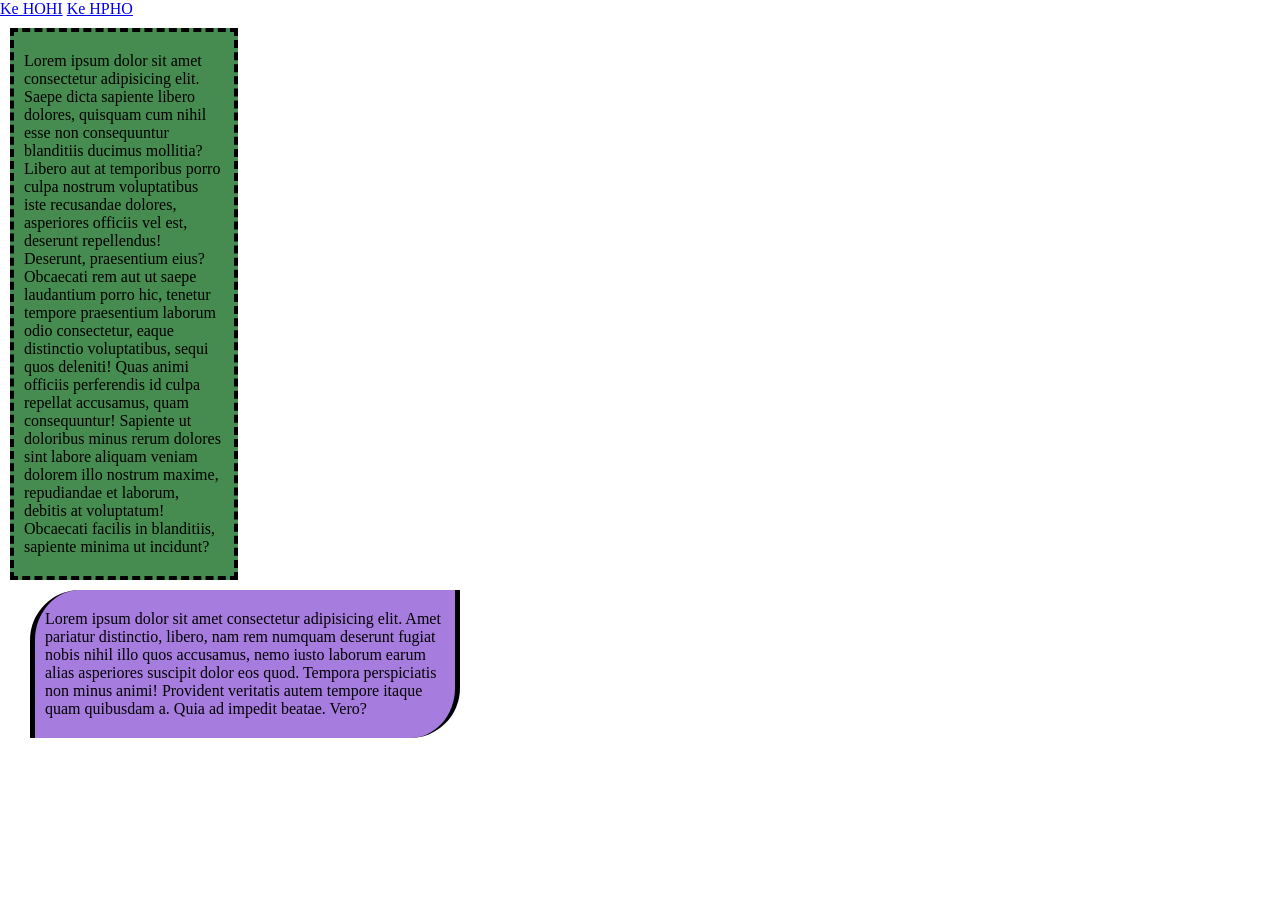
<file: index.html>
<!DOCTYPE html>
<html lang="en">
<head>
    <meta charset="UTF-8">
    <meta name="viewport" content="width=device-width, initial-scale=1.0">
    <title>Document</title>
    <style>
            div{
                background-color: rgb(167, 124, 223);
                padding: 0px;
                margin: 0px;
            }
            body {
                padding: 0px;
                margin: 0px;
            }
            p {
                padding: 0px;
                margin: 0px;
            }
            .a1 {
                padding: 20px 10px 20px 10px;
                margin: 10px;
                background-color: rgb(70, 139, 79);
                height: auto;
                width: 200px;
                border-style: dashed;
                border-width: 4px;
            }
            .a2 {
                padding: 20px 10px 20px 10px;
                margin: 10px 30px 10px 30px ;
                height: auto;
                width: 400px;
                border-left-style: solid;
                border-left-width: 5px;
                border-right-style: solid;
                border-right-width: 5px;
                border-radius: 50px 0px 50px 0px;
            }

    </style>
</head>
<body>
    <a href="hohi.html">Ke HOHI</a>
    <a href="hpho.html">Ke HPHO</a>

       <div class="a1">
        <p>Lorem ipsum dolor sit amet consectetur adipisicing elit. Saepe dicta sapiente libero dolores, quisquam cum nihil esse non consequuntur blanditiis ducimus mollitia? Libero aut at temporibus porro culpa nostrum voluptatibus iste recusandae dolores, asperiores officiis vel est, deserunt repellendus! Deserunt, praesentium eius? Obcaecati rem aut ut saepe laudantium porro hic, tenetur tempore praesentium laborum odio consectetur, eaque distinctio voluptatibus, sequi quos deleniti! Quas animi officiis perferendis id culpa repellat accusamus, quam consequuntur! Sapiente ut doloribus minus rerum dolores sint labore aliquam veniam dolorem illo nostrum maxime, repudiandae et laborum, debitis at voluptatum! Obcaecati facilis in blanditiis, sapiente minima ut incidunt?</p>
      </div>
      <div class="a2">
        <p>Lorem ipsum dolor sit amet consectetur adipisicing elit. Amet pariatur distinctio, libero, nam rem numquam deserunt fugiat nobis nihil illo quos accusamus, nemo iusto laborum earum alias asperiores suscipit dolor eos quod. Tempora perspiciatis non minus animi! Provident veritatis autem tempore itaque quam quibusdam a. Quia ad impedit beatae. Vero?</p>
      </div>   
</body>
</html>
</file>
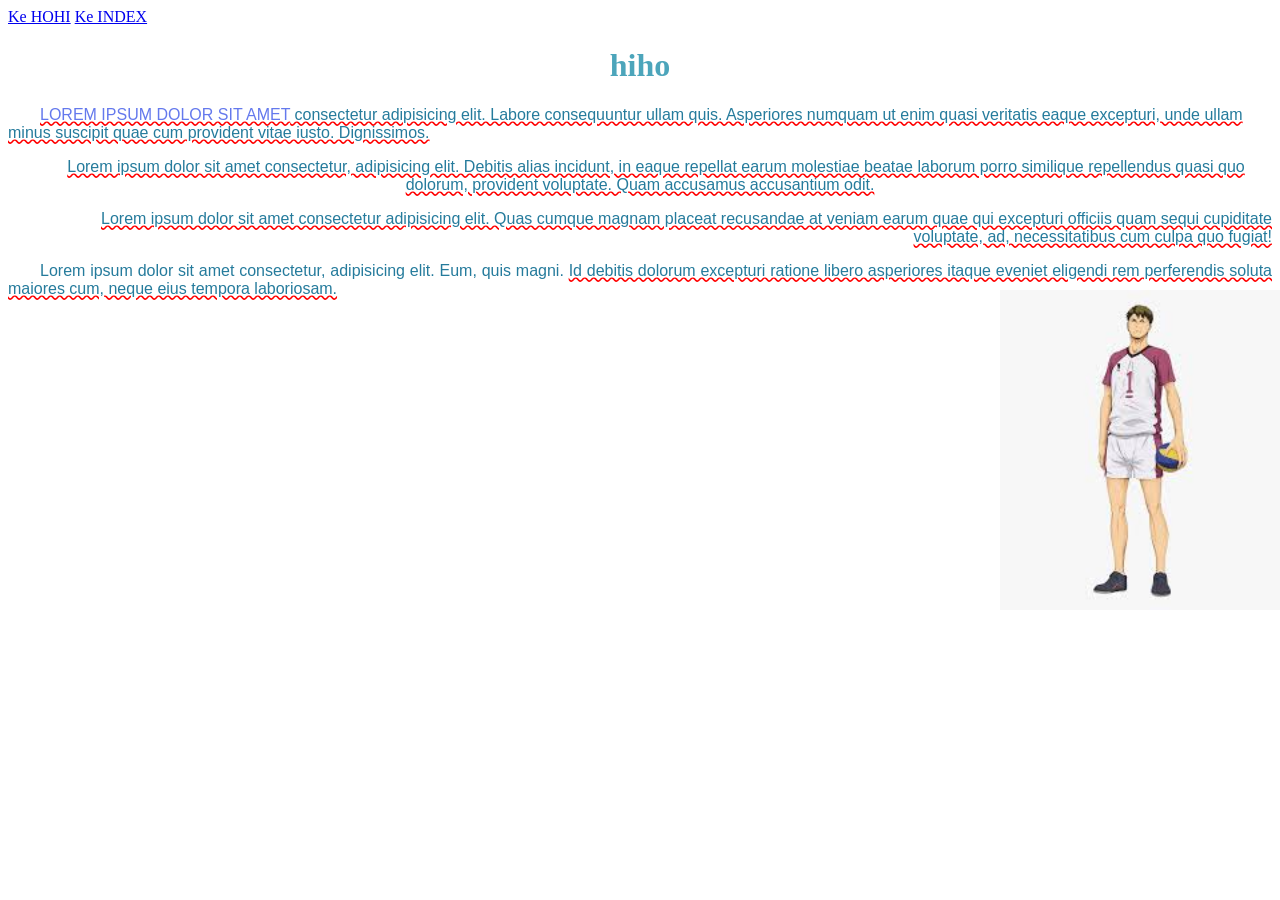
<file: hohi.html>
<!DOCTYPE html>
<html lang="en">
<head>
    <meta charset="UTF-8">
    <meta name="viewport" content="width=device-width, initial-scale=1.0">
    <title>Document</title>
    <link rel="stylesheet" href="style.css">
    <style>
        p {
             color: rgb(37, 123, 156);font-family: Impact, Haettenschweiler, 'Arial Narrow Bold', sans-serif;

        }
    </style>
</head>
<body>
    <a href="hpho.html">Ke HOHI</a>
    <a href="index.html">Ke INDEX</a>

    <h1 style="color: rgb(76, 165, 187);">hiho</h1>
    <p class="p1"><span class="uhah">Lorem ipsum dolor sit amet</span> consectetur adipisicing elit. Labore consequuntur ullam quis. Asperiores numquam ut enim quasi veritatis eaque excepturi, unde ullam minus suscipit quae cum provident vitae iusto. Dignissimos.</p>
    <p class="p2">Lorem ipsum dolor sit amet consectetur, adipisicing elit. Debitis alias incidunt, in eaque repellat earum molestiae beatae laborum porro similique repellendus quasi quo dolorum, provident voluptate. Quam accusamus accusantium odit.</p>
    <p class="p3">Lorem ipsum dolor sit amet consectetur adipisicing elit. Quas cumque magnam placeat recusandae at veniam earum quae qui excepturi officiis quam sequi cupiditate voluptate, ad, necessitatibus cum culpa quo fugiat!</p>
    <p class="p4">Lorem ipsum dolor sit amet consectetur, adipisicing elit. Eum, quis magni. <span class="hohj">Id debitis dolorum excepturi ratione libero asperiores itaque eveniet eligendi rem perferendis soluta maiores cum, neque eius tempora laboriosam.</span> </p>
<br><br><br><br><br><br><br><br><br><br><br><br><br><br><br><br>
</body>
</html>
</file>
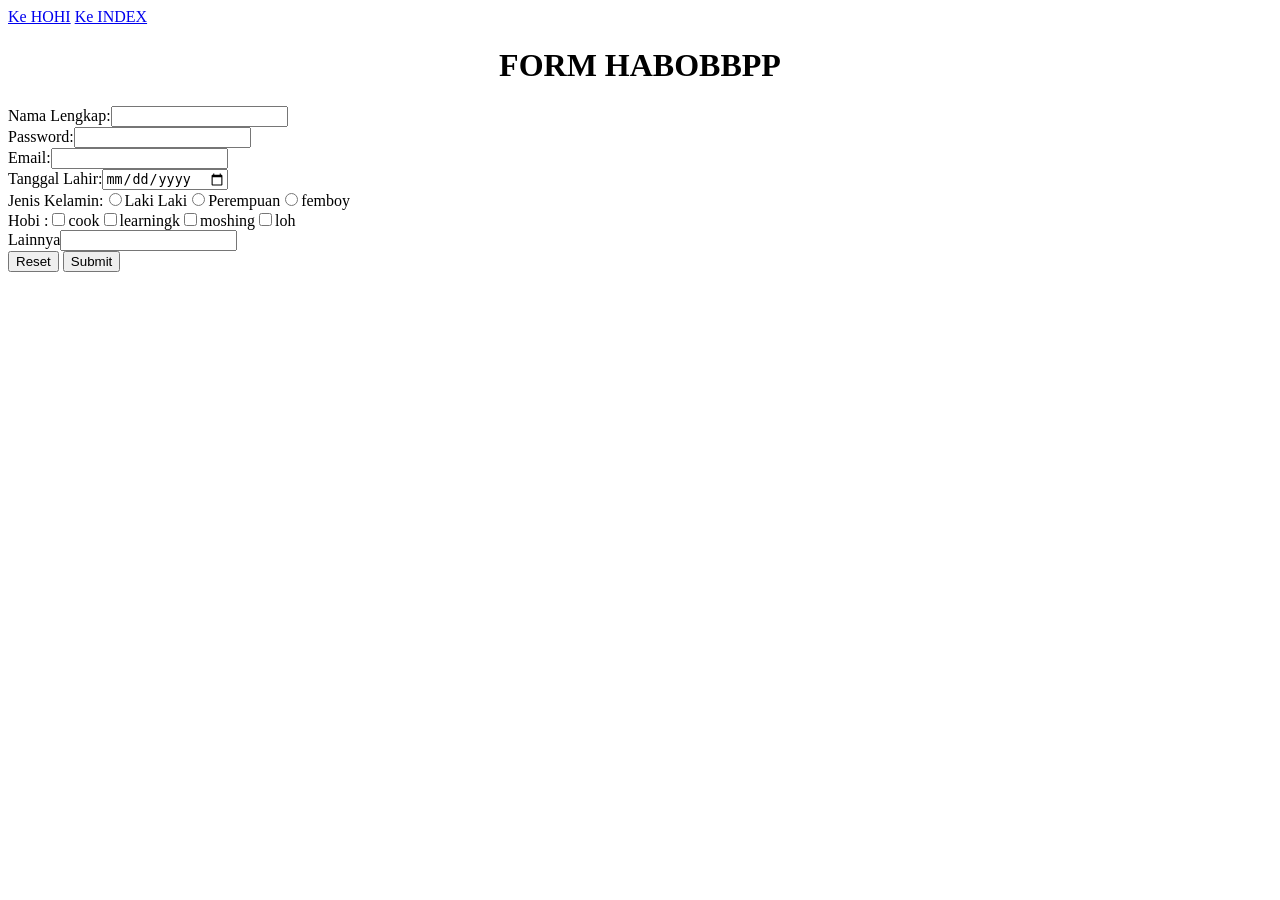
<file: hpho.html>
<!DOCTYPE html>
<html lang="en">
<head>
    <meta charset="UTF-8">
    <meta name="viewport" content="width=device-width, initial-scale=1.0">
    <title>Document</title>
</head>
<body>
    <a href="hohi.html">Ke HOHI</a>
    <a href="index.html">Ke INDEX</a>


    <H1><BOLD><CENTER>FORM HABOBBPP</CENTER></BOLD></H1>
    <form action=""></form>
        <table>
        <label for="Nama lengkap">Nama Lengkap:</label>

        <input type="text" name="" id="text" required><br>
        <label for="Password">Password:</label>
        <input type="password" name="" id="Password" required><br>
        <label for="email">Email:</label>
        <input type="email" name="" id="email" required><br>
        <label for="">Tanggal Lahir:</label>
        <input type="date"><br>
 <label for="">Jenis Kelamin:</label>
 <input type="radio" name="jk" id="">
 <label for="">Laki Laki</label>
 <input type="radio" name="jk" id="">
 <label for="">Perempuan</label>
 <input type="radio" name="jk" id="">
 <label for="">femboy</label> <br>


 <label for="">Hobi  :</label>
 <input type="checkbox" name="" id="cook">
 <label for="cook">cook</label>
 <input type="checkbox" name="" id="learningk">
 <label for="learningk">learningk</label>
 <input type="checkbox" name="" id="moshing">
 <label for="moshing">moshing</label>
 <input type="checkbox" name="" id="loh">
 <label for="loh">loh</label> <br>
 <label for="">Lainnya</label>
 <input type="hbl" name="" id=""> <br>
 </table>
 <input type="Reset" name="" id="">
 <input type="Submit" name="" id="">
 

    </form>
</body>
</html>
</file>
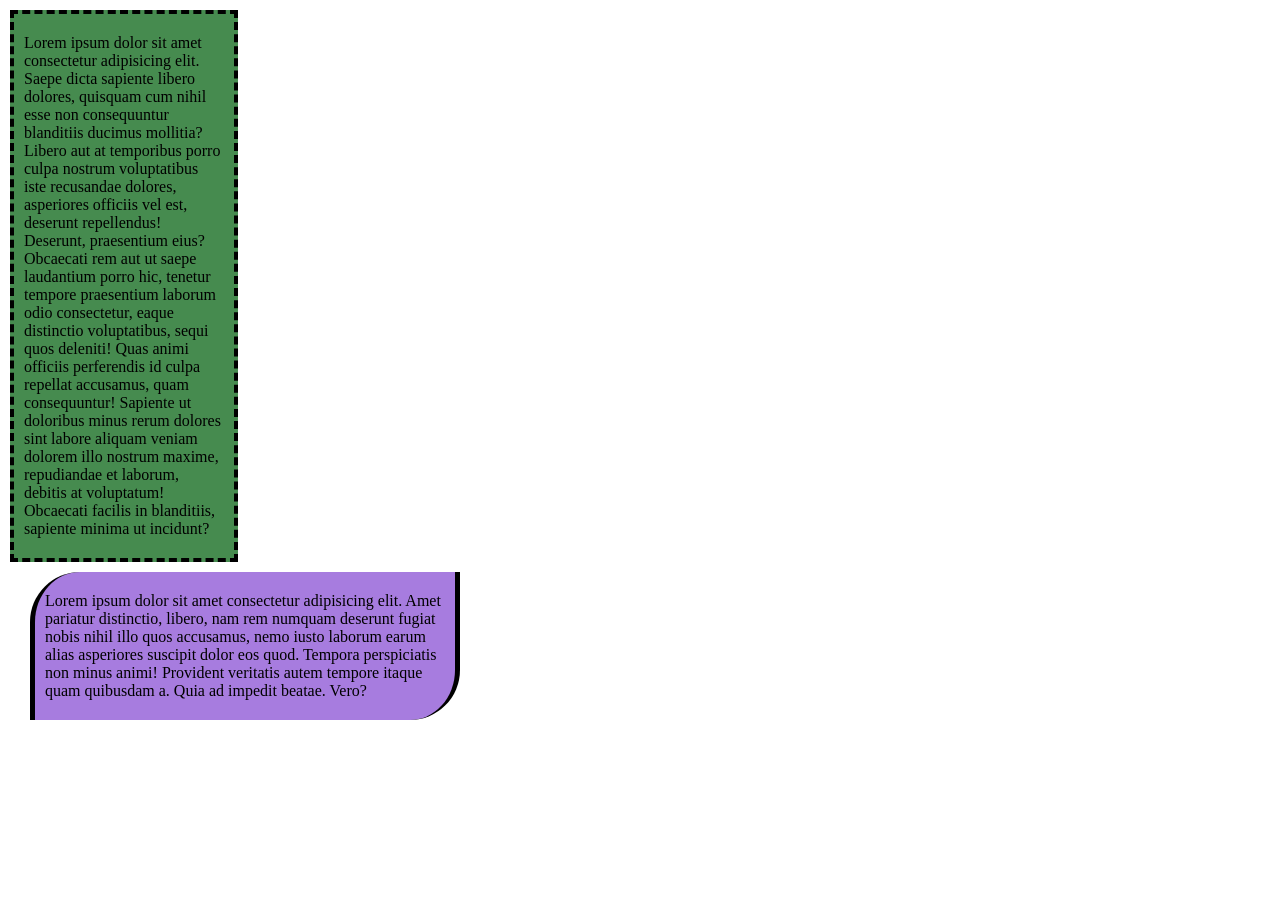
<file: ushi.html>
<!DOCTYPE html>
<html lang="en">
<head>
    <meta charset="UTF-8">
    <meta name="viewport" content="width=device-width, initial-scale=1.0">
    <title>Document</title>
    <style>
            div{
                background-color: rgb(167, 124, 223);
                padding: 0px;
                margin: 0px;
            }
            body {
                padding: 0px;
                margin: 0px;
            }
            p {
                padding: 0px;
                margin: 0px;
            }
            .a1 {
                padding: 20px 10px 20px 10px;
                margin: 10px;
                background-color: rgb(70, 139, 79);
                height: auto;
                width: 200px;
                border-style: dashed;
                border-width: 4px;
            }
            .a2 {
                padding: 20px 10px 20px 10px;
                margin: 10px 30px 10px 30px ;
                height: auto;
                width: 400px;
                border-left-style: solid;
                border-left-width: 5px;
                border-right-style: solid;
                border-right-width: 5px;
                border-radius: 50px 0px 50px 0px;
            }

    </style>
</head>
<body>
       <div class="a1">
        <p>Lorem ipsum dolor sit amet consectetur adipisicing elit. Saepe dicta sapiente libero dolores, quisquam cum nihil esse non consequuntur blanditiis ducimus mollitia? Libero aut at temporibus porro culpa nostrum voluptatibus iste recusandae dolores, asperiores officiis vel est, deserunt repellendus! Deserunt, praesentium eius? Obcaecati rem aut ut saepe laudantium porro hic, tenetur tempore praesentium laborum odio consectetur, eaque distinctio voluptatibus, sequi quos deleniti! Quas animi officiis perferendis id culpa repellat accusamus, quam consequuntur! Sapiente ut doloribus minus rerum dolores sint labore aliquam veniam dolorem illo nostrum maxime, repudiandae et laborum, debitis at voluptatum! Obcaecati facilis in blanditiis, sapiente minima ut incidunt?</p>
      </div>
      <div class="a2">
        <p>Lorem ipsum dolor sit amet consectetur adipisicing elit. Amet pariatur distinctio, libero, nam rem numquam deserunt fugiat nobis nihil illo quos accusamus, nemo iusto laborum earum alias asperiores suscipit dolor eos quod. Tempora perspiciatis non minus animi! Provident veritatis autem tempore itaque quam quibusdam a. Quia ad impedit beatae. Vero?</p>
      </div>   
</body>
</html>
</file>
<file: style.css>
body{
    /* background-color: bisque */
    background-image: url(toshi.jpg);
    background-repeat: no-repeat;
    background-position: bottom right;
    background-size: 35ch;
}

.p1 {
    text-align: left;
    text-indent: 2em;
    text-decoration: underline wavy red;
}

.p2{
    text-align: center;
    text-indent: 2em;
    text-decoration: underline wavy red;
}

.p3{
    text-align: right;
    text-indent: 2em;
    text-decoration: underline wavy red;
}

.p4{
    text-align: justify;
    text-indent: 2em;
    
}

h1{
    text-align: center;
}

.hohj{
     text-decoration: underline wavy red;
}

.uhah{
    color: rgb(100, 121, 237);
    text-transform: uppercase;
}
</file>
